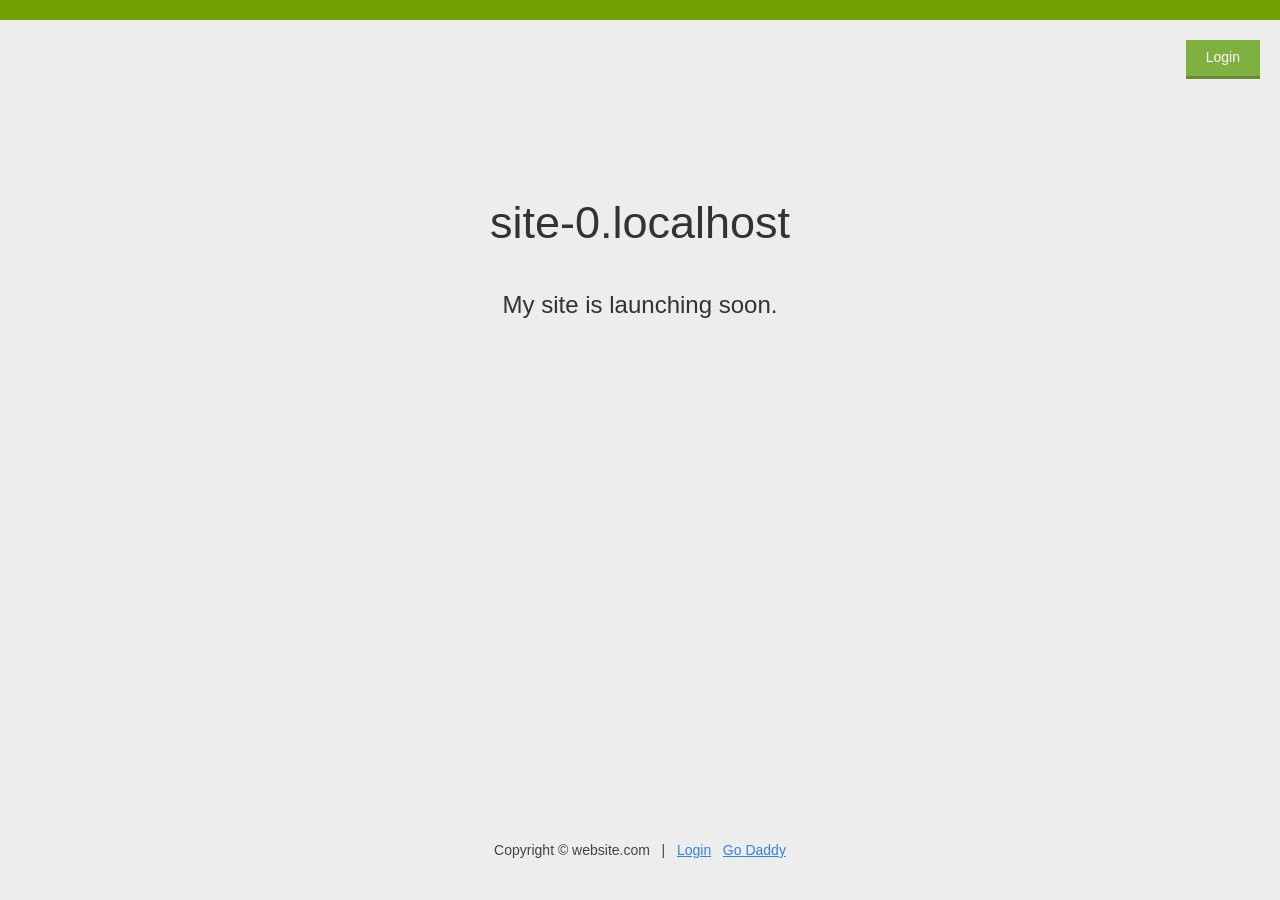
<file: old/index.html>
<!DOCTYPE html>
<html lang="en">
<head>
	<meta charset="utf-8" />

	<meta http-equiv="X-UA-Compatible" content="IE=edge,chrome=1" />

	<title>Welcome</title>
	<link href="layout-styles.css" rel="stylesheet" type="text/css" media="screen" />
</head>

<body>
	<div class="wrap">
		<div class="top-bar"></div>
		
		<div class="login-container">
			<a href="#" onclick='redirectToLogin();' class="btn btn-primary">Login</a>
		</div>
		
		<div class="welcome-container text-center coming-soon-wrap">
			
			<h1>
				<span id='hostname'></span>
			</h1>
			<h4>
				My site is launching soon.
			</h4>
		</div>
	</div>
	
	<div class="footer">
		Copyright &copy; website.com&nbsp;&nbsp; | &nbsp;&nbsp;<a href="#" onclick='redirectToLogin();'>Login</a>&nbsp;&nbsp; <a href="http://www.godaddy.com">Go Daddy</a>
	</div>
	
	<script type='text/javascript'>
		var fqdn = "P3NWVPWEB123.shr.prod.phx3.secureserver.net";
		document.getElementById( 'hostname' ).textContent = window.location.hostname;

		redirectToLogin = function() {
			window.location.href = "https://" + fqdn + ":8443";
		}
		
	</script>

	
</body>
</html>
</file>
<file: old/layout-styles.css>
html,body {
	height: 100%;
}

* {
    -moz-box-sizing: border-box;
}

body {
	background-color: #ededed;
	color: #424242;
	margin: 0;
	font-family:"Helvetica Neue",Helvetica,Arial,sans-serif;
	font-size:14px;
	line-height:1.428571429;
}

h1,h2,h3,h4,h5,h6,.h1,.h2,.h3,.h4,.h5,.h6{font-family:"HelveticaNeue-Light","Helvetica Neue Light","Helvetica Neue",Helvetica,Arial,"Lucida Grande",sans-serif;font-weight:normal;line-height:1.1;color:#333}h1 small,h2 small,h3 small,h4 small,h5 small,h6 small,.h1 small,.h2 small,.h3 small,.h4 small,.h5 small,.h6 small{font-weight:normal;line-height:1}
h1,.h1{font-size:45px;line-height:48px}
h2,.h2{font-size:36px;line-height:42px}
h3,.h3{font-size:28px;line-height:36px}
h4,.h4{font-size:24px;line-height:25px}
h5,.h5{font-size:20px;line-height:24px}
h6,.h6{font-size:18px;line-height:24px}

a{color:#3282e6;}
a:hover,a:focus{color:#165db5;text-decoration:underline}

.text-center{text-align:center}

.wrap {
	min-height: 100%;
	.display: table;
	.height: 100%;
}

.top-bar {
	height: 20px;
	background: #71a100;
	background: url([data-uri]);
	background: -moz-linear-gradient(top,  #71a100 0%, #6fa100 100%);
	background: -webkit-gradient(linear, left top, left bottom, color-stop(0%,#71a100), color-stop(100%,#6fa100));
	background: -webkit-linear-gradient(top,  #71a100 0%,#6fa100 100%);
	background: -o-linear-gradient(top,  #71a100 0%,#6fa100 100%);
	background: -ms-linear-gradient(top,  #71a100 0%,#6fa100 100%);
	background: linear-gradient(to bottom,  #71a100 0%,#6fa100 100%);
	filter: progid:DXImageTransform.Microsoft.gradient( startColorstr='#71a100', endColorstr='#6fa100',GradientType=0 );
}

:root .top-bar {
	filter: none \0/IE9;
}

.welcome-container {
	width: 500px;
	margin: 0 auto;
	overflow: auto;
	padding-bottom: 60px;
}

.coming-soon-wrap {
	margin-top: 90px;
}

.frowny-face {
	text-align: center;
	font-size: 130px;
	color: #919191;
	line-height: 1.1;
	margin-top: 90px;
	margin-bottom: 70px;
}

.welcome-container h1 {
	margin-bottom: 1em;
}

.btn-primary {
    background-color: #7FB141;
    border-color: #648C33;
    color: #FFFFFF;
}

input, button, select, textarea {
    font-family: inherit;
    font-size: inherit;
    line-height: inherit;
}
button, html input[type="button"], input[type="reset"], input[type="submit"] {
    cursor: pointer;
}
button, select {
    text-transform: none;
}
button, input {
    line-height: normal;
}
button, input, select, textarea {
    font-family: inherit;
    font-size: 100%;
    margin: 0;
}

.btn {
    -moz-border-bottom-colors: none;
    -moz-border-left-colors: none;
    -moz-border-right-colors: none;
    -moz-border-top-colors: none;
    border-color: transparent;
    border-image: none;
    border-radius: 0 0 0 0;
    border-style: solid;
    border-width: 0 0 3px;
    cursor: pointer;
    display: inline-block;
    font-size: 14px;
    font-weight: 300;
    line-height: 1.42857;
    margin-bottom: 0;
    padding: 8px 20px;
    text-align: center;
    vertical-align: middle;
    white-space: nowrap;
    text-decoration: none;
}

.btn-primary {
    background-color: #7FB141;
    border-color: #648C33;
    color: #FFFFFF;
}


.btn-primary:hover, 
.btn-primary:focus, 
.btn-primary:active, 
.btn-primary.active {
    background-color: #729E3A;
    border-color: #496626;
    color: #fff;
}

.btn:hover, 
.btn:focus {
    text-decoration: none;
}

.login-container {
	text-align: right;
	margin: 20px;
}

.footer {
	position: relative;
	margin-top: -60px; /* negative value of footer height */
	height: 60px;
	clear:both;
	text-align: center;
	font-size: 14px;
}
</file>
